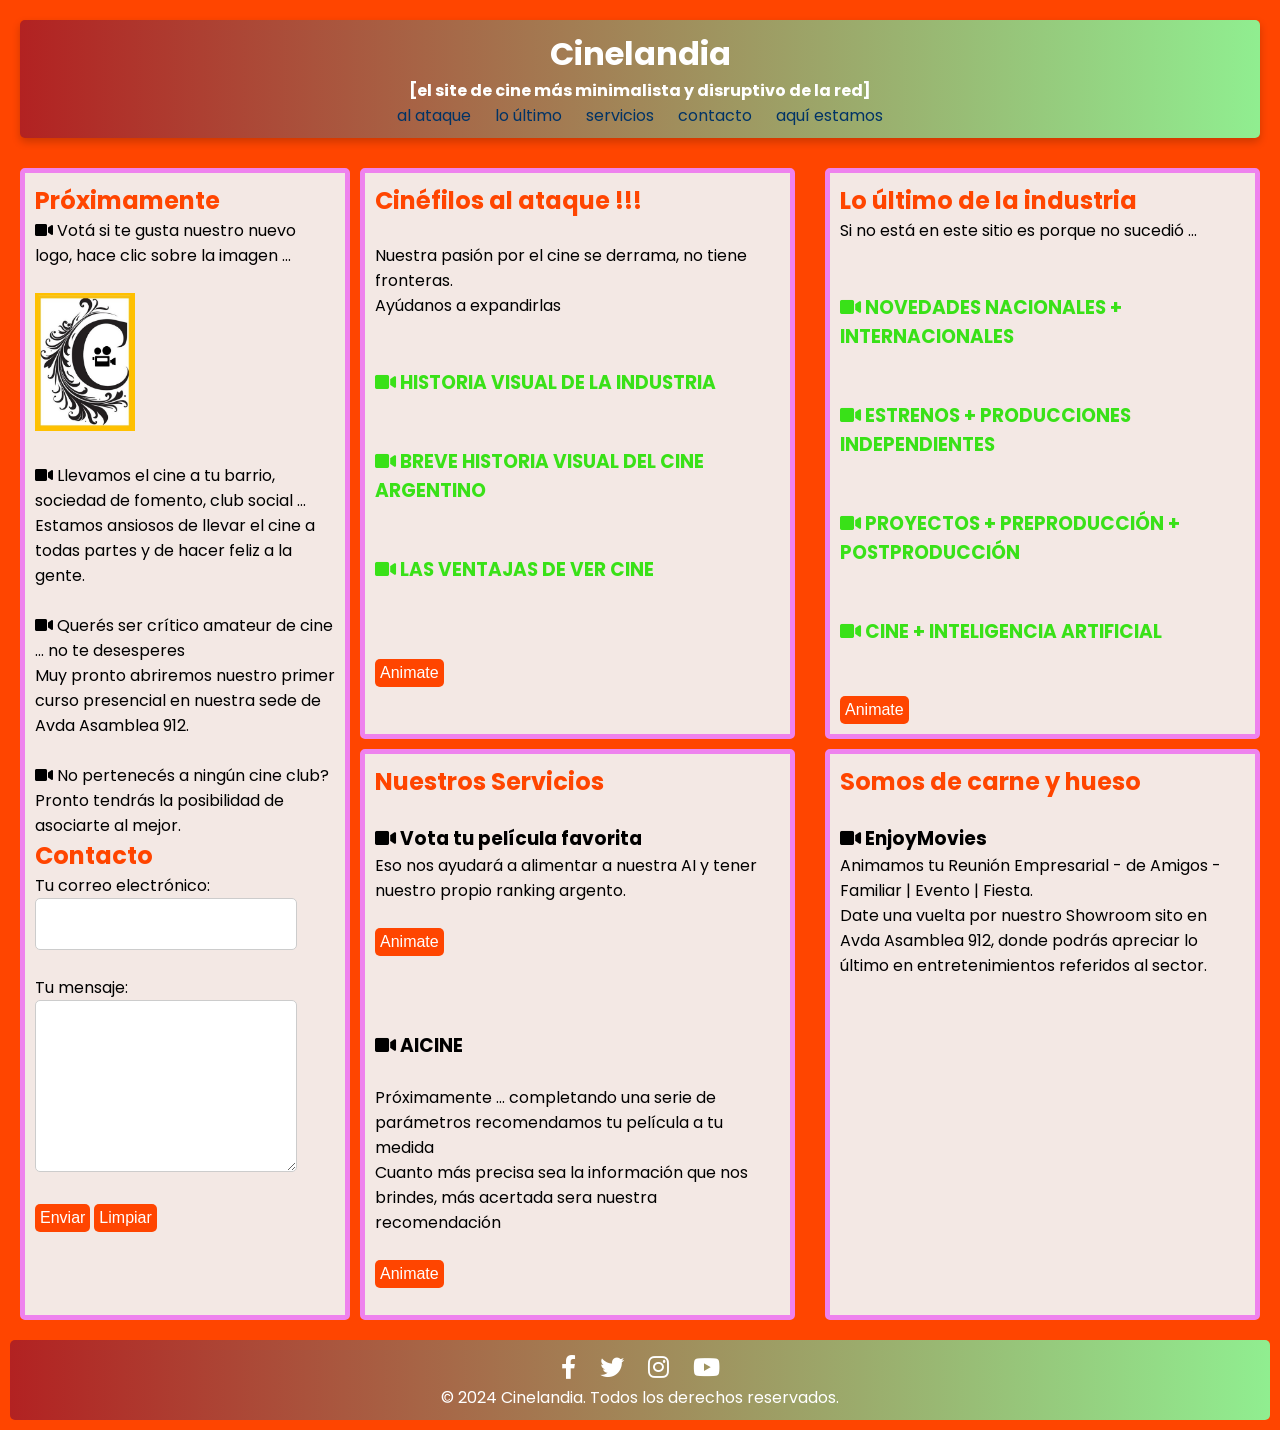
<file: index.html>
<!DOCTYPE html>
<html lang="es">
<head>
    <meta charset="UTF-8">
    <meta name="viewport" content="width=device-width, initial-scale=1.0">

    <link rel="stylesheet" href="index.css">

    <link href="https://fonts.googleapis.com/css2?family=Roboto:wght@400;700&family=Poppins:wght@400;700&display=swap" rel="stylesheet">

    <link rel="stylesheet" href="https://cdnjs.cloudflare.com/ajax/libs/font-awesome/6.0.0-beta3/css/all.min.css">

    <!-- Favicon -->
    <link rel="icon" type = "image/x-icon" href="logo-cine.jpg">

    <title>Talento Tech Luis Fernando Aranguren</title>
</head>
<body>

    <header>
        <h1>Cinelandia</h1>
        <h4>[el site de cine más minimalista y disruptivo de la red]</h4>
        <nav>
            <a href="#ataque">al ataque</a>
            <a href="#ultimo">lo último</a>
            <a href="#servicios">servicios</a>
            <a href="#contactForm">contacto</a>
            <a href="#estamos">aquí estamos</a>
        </nav>
    </header>

    <main>
        <aside>
            <h2 style = "color:orangered">Próximamente</h2>
                
                <article>
                    <p><i class="fas fa-video"></i> Votá si te gusta nuestro nuevo logo, hace clic sobre la imagen ... </p>
                    <a href="#">
                    <br>
                    <img src="logo-cine.jpg"  style="width: 100px; height: auto;" alt="">
                    <!-- <button class="btn-animate" type="submit">SI</button> -->
                    </a>
                </article>
                <br>
                <article>
                <p><i class="fas fa-video"></i> Llevamos el cine a tu barrio, sociedad de fomento, club social ...</p>
                
                <p>Estamos ansiosos de llevar el cine a todas partes y de hacer feliz a la gente.</p>
                </article>
                <br>
                <article>
                <p><i class="fas fa-video"></i> Querés ser crítico amateur de cine ... no te desesperes</p>
                <p>Muy pronto abriremos nuestro primer curso presencial en nuestra sede de Avda Asamblea 912.</p>
                
                </article>
                <br>
                <article>
                <p><i class="fas fa-video"></i> No pertenecés a ningún cine club?</p>
                <p>Pronto tendrás la posibilidad de asociarte al mejor.</p>
                </article>
                
                <h2 style = "color:orangered">Contacto</h2>
                
                <form id="contactForm" action="https://formspree.io/f/xzzbpwrz" method="POST">
                    <label>
                        Tu correo electrónico:
                        <input type="email" name="email" required>
                    </label>
                    <br><br>
                    <label>
                        Tu mensaje:
                        <textarea name="message" required></textarea>
                    </label>
                    <br><br>
                    <button class="btn-animate" type="submit">Enviar</button>
                    <button class="btn-animate" type="button" onclick="limpiarContacto()">Limpiar</button> <!-- Nuevo botón para limpiar -->
                </form>
        </aside>
        <div class="container">
            <section class="c1 box" id="ataque">
                <h2 style="color: orangered">Cinéfilos al ataque !!!</h2>
                <br>
                <p>Nuestra pasión por el cine se derrama, no tiene fronteras.</p>
                <p>Ayúdanos a expandirlas</p>
                <br><br>
                <h3 style="color:rgb(57, 225, 24);"><i class="fas fa-video"></i> HISTORIA VISUAL DE LA INDUSTRIA</h3>
                <br><br>
                <h3 style="color:rgb(57, 225, 24);"><i class="fas fa-video"></i> BREVE HISTORIA VISUAL DEL CINE ARGENTINO</h3>
                <br><br>
                <h3 style="color:rgb(57, 225, 24);"><i class="fas fa-video"></i> LAS VENTAJAS DE VER CINE</h3>
                <br><br><br>
                <button class="btn-animate" onclick="window.location.href='cinefilosAlAtaquex.html'">Animate</button>
            </section>

            <section class="c2 box" id="ultimo">
                <h2 style="color: orangered">Lo último de la industria</h2>
                <p>Si no está en este sitio es porque no sucedió ...</p>
                <br><br>
                <h3 style="color:rgb(57, 225, 24);"><i class="fas fa-video"></i> NOVEDADES NACIONALES + INTERNACIONALES</h3>
                <br><br>
                <h3 style="color:rgb(57, 225, 24);"><i class="fas fa-video"></i> ESTRENOS + PRODUCCIONES INDEPENDIENTES</h3>
                <br><br>
                <h3 style="color:rgb(57, 225, 24);"><i class="fas fa-video"></i> PROYECTOS + PREPRODUCCIÓN + POSTPRODUCCIÓN</h3>
                <br><br>
                <h3 style="color:rgb(57, 225, 24);"><i class="fas fa-video"></i> CINE + INTELIGENCIA ARTIFICIAL </h3>
                <br><br>
                <button class="btn-animate" onclick="window.location.href='https://www.sensacine.com/peliculas/noticias/'">Animate</button>
            </section>
            <section class="c3 box" id="servicios">
                <h2 style="color: orangered">Nuestros Servicios</h2>
                <br>
                <h3><i class="fas fa-video"></i> Vota tu película favorita</h3>
                <p>Eso nos ayudará a alimentar a nuestra AI y tener nuestro propio ranking argento.</p>
                <br>
                <button class="btn-animate" onclick="window.location.href='rankingx.html'">Animate</button>
                <br><br><br><br>
                <h3><i class="fas fa-video"></i> AICINE</h3>
                <br>
                <p>Próximamente ... completando una serie de parámetros recomendamos tu película a tu medida</p>
                <p>Cuanto más precisa sea la información que nos brindes, más acertada sera nuestra recomendación</p>
                <br>
                <button class="btn-animate" onclick="window.location.href='recomendacion.html'">Animate</button>
            </section>

            <section class="c4 box" id="estamos">
                <h2 style="color: orangered">Somos de carne y hueso</h2>
                        <br>
                        <h3><i class="fas fa-video"></i> EnjoyMovies</h3>
                                <p>Animamos tu Reunión Empresarial - de Amigos - Familiar | Evento | Fiesta.</p>
                                <p>Date una vuelta por nuestro Showroom sito en Avda Asamblea 912, donde podrás apreciar lo último en entretenimientos referidos al sector.</p>
                                <br>
                        <div class="map-container">
                            <iframe class="google-maps" src="https://www.google.com/maps/embed?pb=!1m18!1m12!1m3!1d3282.77505608962!2d-58.43996642459387!3d-34.635124372943125!2m3!1f0!2f0!3f0!3m2!1i1024!2i768!4f13.1!3m3!1m2!1s0x95bcd4d1d6c7a5f5%3A0x3e88b35ec1cdcbf7!2sAv.%20de%20Los%20Teléfonos%203512%2C%20C1408DFF%20CABA%2C%20Argentina!5e0!3m2!1ses!2sus!4v1696470170548!5m2!1ses!2sus" allowfullscreen="" loading="lazy"></iframe>
                            
                        </div>
            </section>
        </div>
    </main>

    <footer>
        <div class="footer-content">
            
            <div class="social-icons">
                <a href="https://www.facebook.com" target="_blank"><i class="fab fa-facebook-f"></i></a>
                <a href="https://www.twitter.com" target="_blank"><i class="fab fa-twitter"></i></a>
                <a href="https://www.instagram.com" target="_blank"><i class="fab fa-instagram"></i></a>
                <a href="https://www.youtube.com" target="_blank"><i class="fab fa-youtube"></i></a>
            </div>
            <p>© 2024 Cinelandia. Todos los derechos reservados.</p>
        </div>
    </footer>
    <script>
        function limpiarContacto() {
            document.getElementById('contactForm').reset();
        }
    </script>
</body>
</html>
</file>
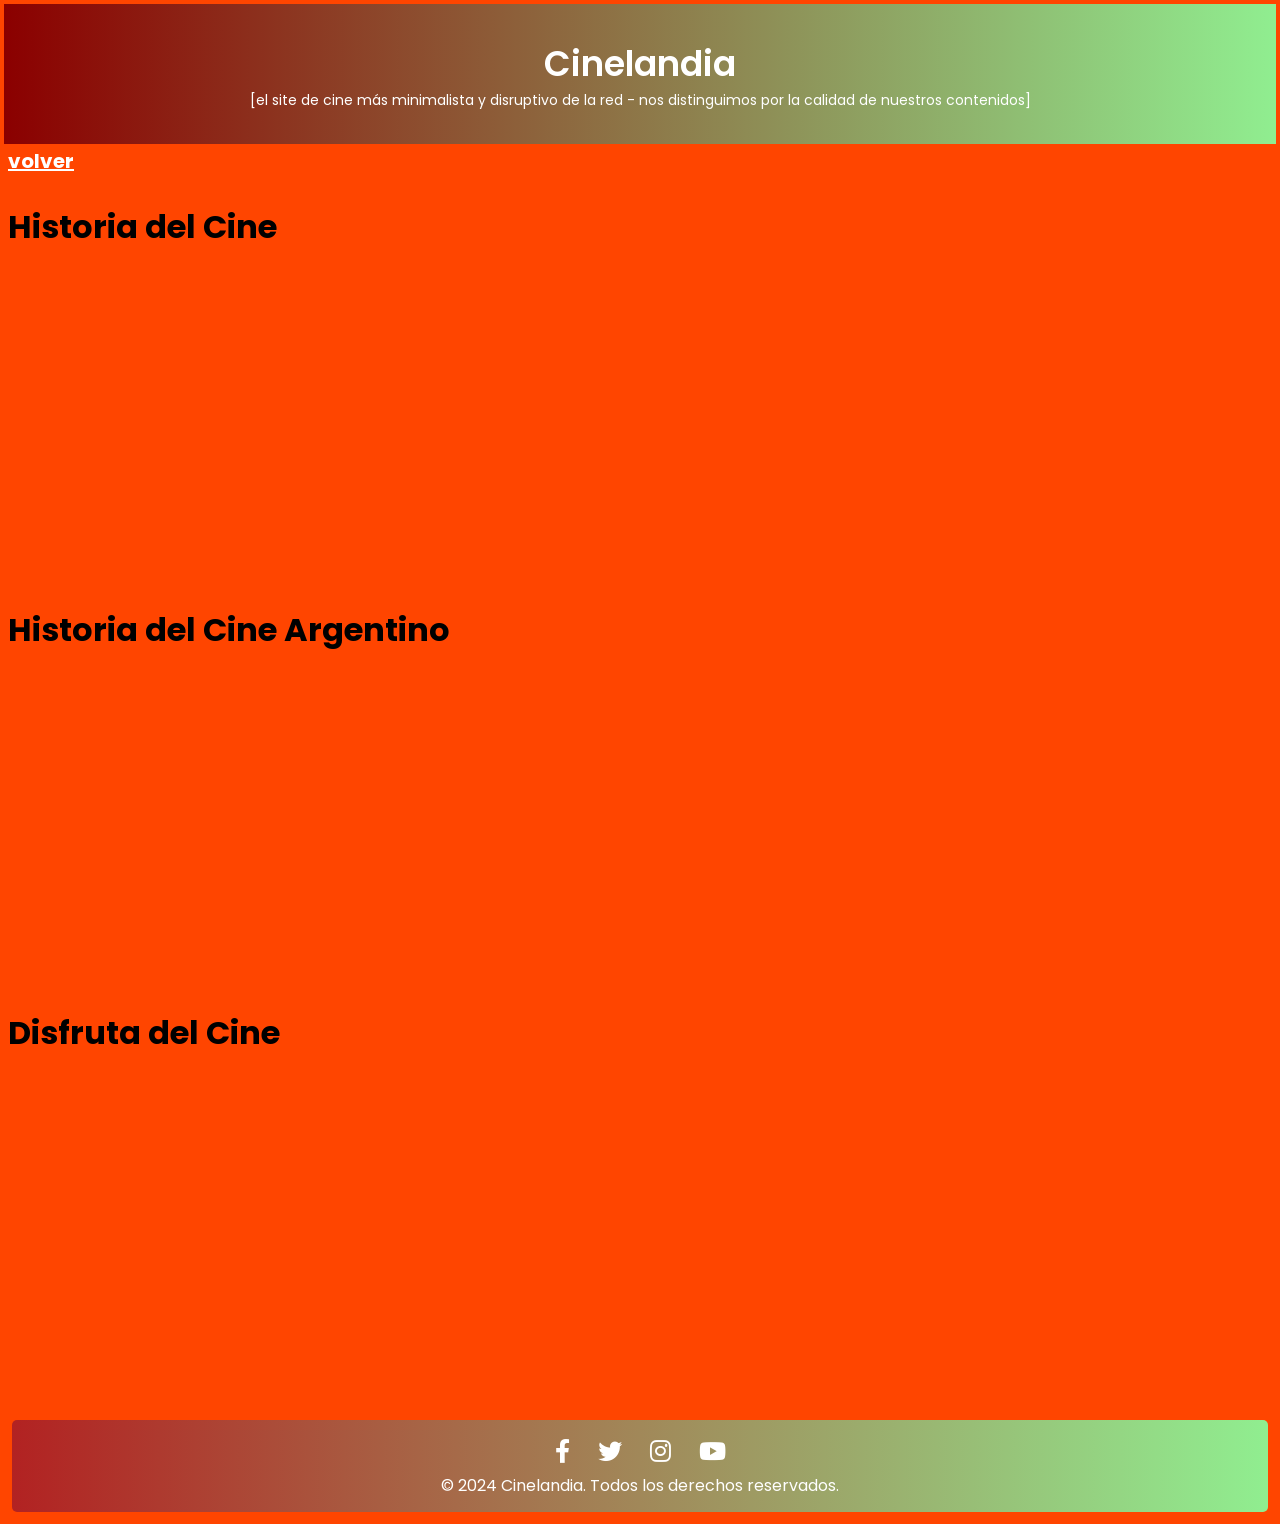
<file: cinefilosAlAtaque.html>
<!DOCTYPE html>
<html lang="en">
<head>
    <meta charset="UTF-8">
    <meta name="viewport" content="width=device-width, initial-scale=1.0">

    <link href="https://fonts.googleapis.com/css2?family=Roboto:wght@400;700&family=Poppins:wght@400;700&display=swap" rel="stylesheet">

    <link rel="stylesheet" href="https://cdnjs.cloudflare.com/ajax/libs/font-awesome/6.0.0-beta3/css/all.min.css">

    <style>
        *{
            margin: 2px;
            
        }

        body {
            font-family: 'Poppins', sans-serif;
            background-color: orangered;
            margin: 0;
            padding: 0;
        }
        header {
            background: linear-gradient(to right, #8B0000, #90EE90); /* degradado  */
            height: 140px;
            display: flex;
            flex-direction: column;
            justify-content: center;
            align-items: center;
            color: white;
            text-align: center;
        }
        header h1 {
            font-size: 35px;
            font-weight: 600;
            margin: 0;
        }

        header h4 {
            font-size: 14px;
            font-weight: 400;
            margin: 0;
        }


        footer {
            grid-area: footer;
            background: linear-gradient(to right, #b22222, #90ee90);
            color: white;
            padding: 10px;
            text-align: center;
            border-radius: 5px;
            margin: 10px;
        }

        .footer-content {
            display: flex;
            flex-direction: column;
            align-items: center;
        }

        .social-icons a {
            color: white;
            margin: 0 10px;
            font-size: 1.5em;
            transition: color 0.3s;
        }

        .social-icons a:hover {
            color: darkorange;
        }

    </style>
    <title>Cine ... cine ... cine ...</title>
</head>
<body>
    <header>
        <h1>Cinelandia</h1>
        <h4>[el site de cine más minimalista y disruptivo de la red - nos distinguimos por la calidad de nuestros contenidos]</h4>
    </header>
    <main>
        <a href="index.html" style = "font-size : 20px; color: white"><b>volver</b></a>
        <br><br>
        <div>
            <h1>Historia del Cine</h1>
            <br>
            <iframe width="560" height="315" src="https://www.youtube.com/embed/LNorpMtgaVY?si=C9aWGoCMZjyOA9D2" title="YouTube video player" frameborder="0" allow="accelerometer; autoplay; clipboard-write; encrypted-media; gyroscope; picture-in-picture; web-share" referrerpolicy="strict-origin-when-cross-origin" allowfullscreen></iframe>
        </div>
        <div>
            <h1>Historia del Cine Argentino</h1>
            <br>
            <iframe width="560" height="315" src="https://www.youtube.com/embed/vJSmIjXTHsY?si=M3OdBceX6GPT9UM0" title="YouTube video player" frameborder="0" allow="accelerometer; autoplay; clipboard-write; encrypted-media; gyroscope; picture-in-picture; web-share" referrerpolicy="strict-origin-when-cross-origin" allowfullscreen></iframe>
        </div>
        <div>
            <h1>Disfruta del Cine</h1>
            <br>
            <iframe width="560" height="315" src="https://www.youtube.com/embed/Ls6eEN9uXS0?si=CraR6H0NMBf-E7Vd" title="YouTube video player" frameborder="0" allow="accelerometer; autoplay; clipboard-write; encrypted-media; gyroscope; picture-in-picture; web-share" referrerpolicy="strict-origin-when-cross-origin" allowfullscreen></iframe>
        </div>
    </main>
    <footer>
        <div class="footer-content">
            
            <div class="social-icons">
                <a href="https://www.facebook.com" target="_blank"><i class="fab fa-facebook-f"></i></a>
                <a href="https://www.twitter.com" target="_blank"><i class="fab fa-twitter"></i></a>
                <a href="https://www.instagram.com" target="_blank"><i class="fab fa-instagram"></i></a>
                <a href="https://www.youtube.com" target="_blank"><i class="fab fa-youtube"></i></a>
            </div>
            <p>© 2024 Cinelandia. Todos los derechos reservados.</p>
        </div>
    </footer>
</body>
</html>
</file>
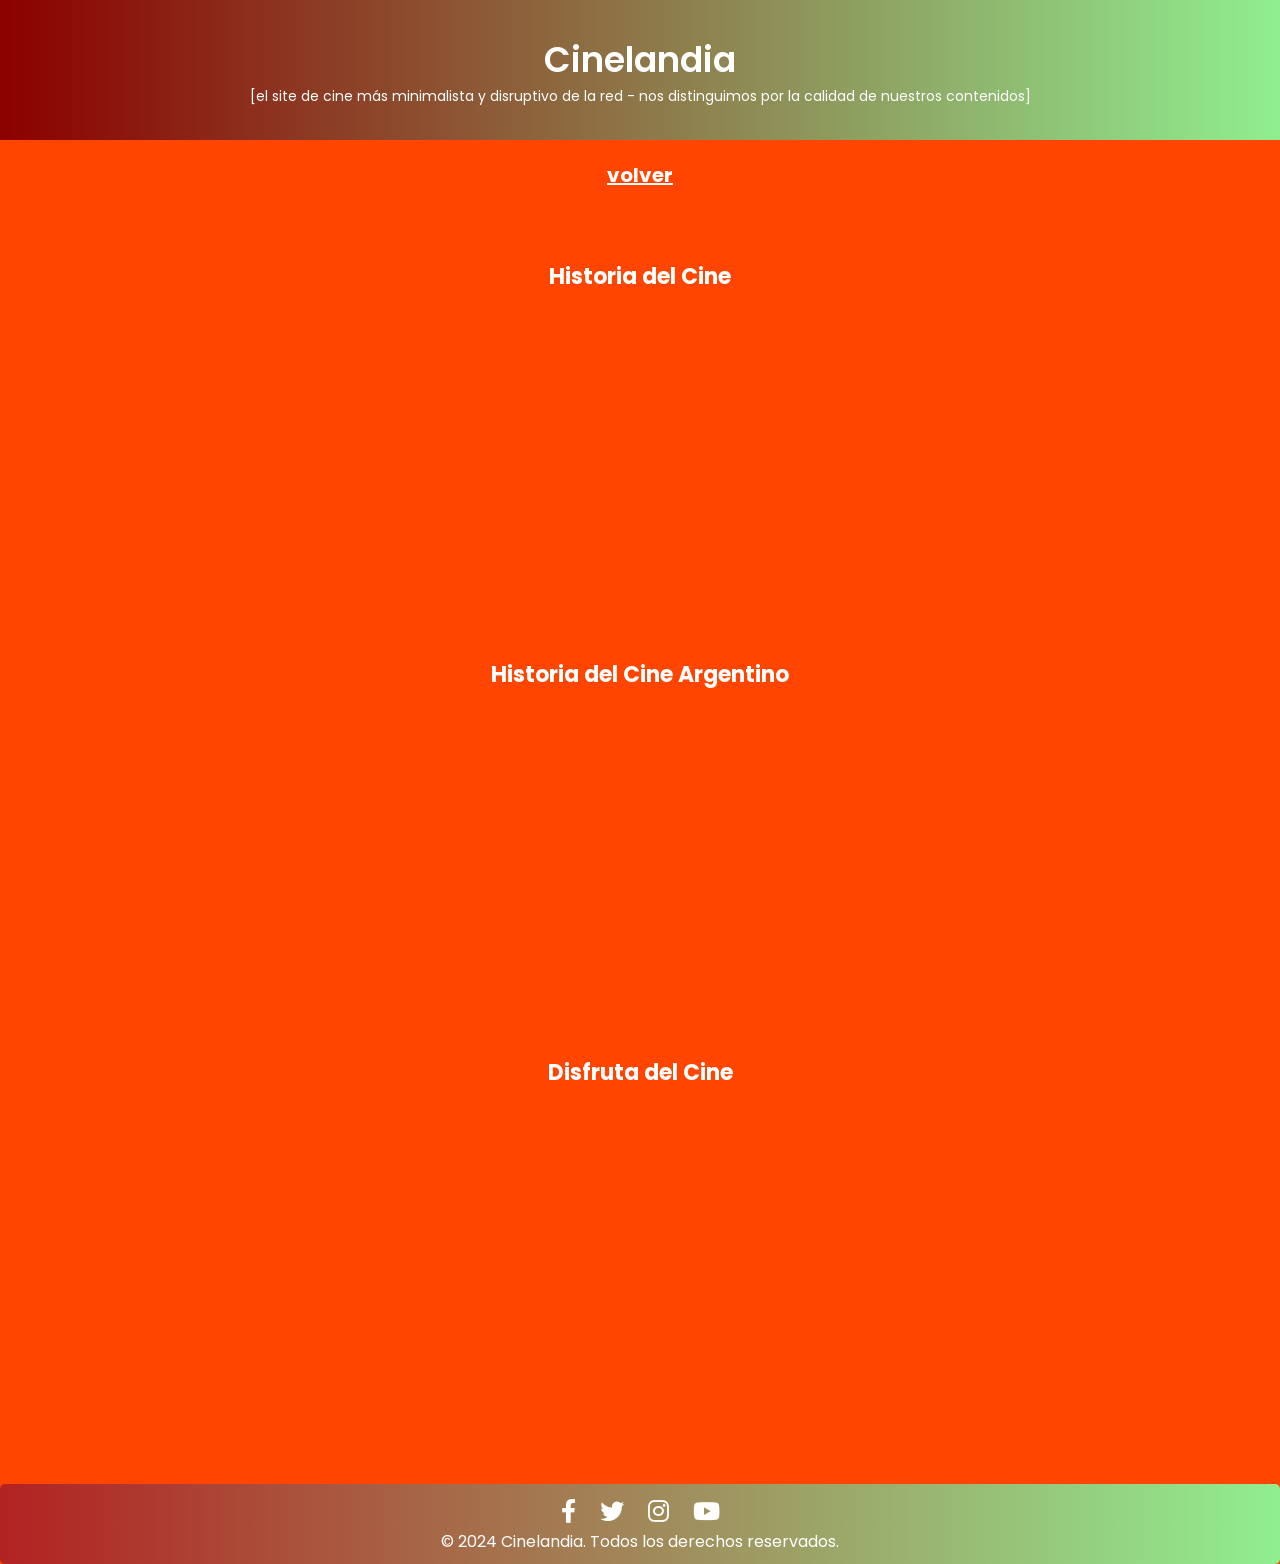
<file: cinefilosAlAtaquex.html>
<!DOCTYPE html>
<html lang="en">
<head>
    <meta charset="UTF-8">
    <meta name="viewport" content="width=device-width, initial-scale=1.0">

    <link href="https://fonts.googleapis.com/css2?family=Roboto:wght@400;700&family=Poppins:wght@400;700&display=swap" rel="stylesheet">
    <link rel="stylesheet" href="https://cdnjs.cloudflare.com/ajax/libs/font-awesome/6.0.0-beta3/css/all.min.css">

    <style>
        * {
            margin: 0;
            padding: 0;
            box-sizing: border-box;
        }

        body {
            font-family: 'Poppins', sans-serif;
            background-color: orangered;
            margin: 0;
            padding: 0;
            display: flex;
            flex-direction: column;
            align-items: center;
        }

        header {
            background: linear-gradient(to right, #8B0000, #90EE90); /* degradado */
            height: 140px;
            display: flex;
            flex-direction: column;
            justify-content: center;
            align-items: center;
            color: white;
            text-align: center;
            width: 100%;
        }

        header h1 {
            font-size: 35px;
            font-weight: 600;
            margin: 0;
        }

        header h4 {
            font-size: 14px;
            font-weight: 400;
            margin: 0;
        }

        main {
            display: flex;
            flex-direction: column;
            align-items: center;
            justify-content: center;
            width: 100%;
            padding: 20px;
        }

        .video-container {
            display: flex;
            flex-direction: column;
            align-items: center;
            justify-content: center;
            margin: 20px 0;
            width: 100%;
            max-width: 600px; /* Ancho máximo del contenedor */
        }

        .video-container iframe {
            width: 560px; /* Ancho original del iframe */
            height: 315px; /* Alto original del iframe */
            border: none;
        }

        .video-container h1 {
            font-size: 22px;
            color: white;
            margin-bottom: 10px;
            text-align: center;
        }

        footer {
            background: linear-gradient(to right, #b22222, #90ee90);
            color: white;
            padding: 10px;
            text-align: center;
            border-radius: 5px;
            margin-top: 30px;
            width: 100%;
        }

        .footer-content {
            display: flex;
            flex-direction: column;
            align-items: center;
        }

        .social-icons a {
            color: white;
            margin: 0 10px;
            font-size: 1.5em;
            transition: color 0.3s;
        }

        .social-icons a:hover {
            color: darkorange;
        }

        /* pantallas pequeñas */
        @media (max-width: 768px) {
            header h1 {
                font-size: 28px;
            }

            header h4 {
                font-size: 12px;
            }

            .footer-content {
                flex-direction: column;
            }

            .social-icons a {
                font-size: 1.2em;
            }

            .video-container iframe {
                width: 100%; /* El iframe ocupará el 100% del contenedor */
                height: auto; /* Mantiene la proporción */
            }

            .video-container h1 {
                font-size: 20px;
            }
        }

        /* pantallas más grandes */
        @media (max-width: 1024px) {
            header h1 {
                font-size: 32px;
            }

            header h4 {
                font-size: 14px;
            }

            .social-icons a {
                font-size: 1.4em;
            }
        }
    </style>

    <title>Cine ... cine ... cine ...</title>
</head>
<body>

    <header>
        <h1>Cinelandia</h1>
        <h4>[el site de cine más minimalista y disruptivo de la red - nos distinguimos por la calidad de nuestros contenidos]</h4>
    </header>

    <main>
        <a href="index.html" style="font-size: 20px; color: white"><b>volver</b></a>
        <br><br>

        <div class="video-container">
            <h1>Historia del Cine</h1>
            <iframe src="https://www.youtube.com/embed/LNorpMtgaVY?si=C9aWGoCMZjyOA9D2" title="Historia del Cine" frameborder="0" allow="accelerometer; autoplay; clipboard-write; encrypted-media; gyroscope; picture-in-picture; web-share" referrerpolicy="strict-origin-when-cross-origin" allowfullscreen></iframe>
        </div>

        <div class="video-container">
            <h1>Historia del Cine Argentino</h1>
            <iframe src="https://www.youtube.com/embed/vJSmIjXTHsY?si=M3OdBceX6GPT9UM0" title="Historia del Cine Argentino" frameborder="0" allow="accelerometer; autoplay; clipboard-write; encrypted-media; gyroscope; picture-in-picture; web-share" referrerpolicy="strict-origin-when-cross-origin" allowfullscreen></iframe>
        </div>

        <div class="video-container">
            <h1>Disfruta del Cine</h1>
            <iframe src="https://www.youtube.com/embed/Ls6eEN9uXS0?si=CraR6H0NMBf-E7Vd" title="Disfruta del Cine" frameborder="0" allow="accelerometer; autoplay; clipboard-write; encrypted-media; gyroscope; picture-in-picture; web-share" referrerpolicy="strict-origin-when-cross-origin" allowfullscreen></iframe>
        </div>
    </main>

    <footer>
        <div class="footer-content">
            <div class="social-icons">
                <a href="https://www.facebook.com" target="_blank"><i class="fab fa-facebook-f"></i></a>
                <a href="https://www.twitter.com" target="_blank"><i class="fab fa-twitter"></i></a>
                <a href="https://www.instagram.com" target="_blank"><i class="fab fa-instagram"></i></a>
                <a href="https://www.youtube.com" target="_blank"><i class="fab fa-youtube"></i></a>
            </div>
            <p>© 2024 Cinelandia. Todos los derechos reservados.</p>
        </div>
    </footer>

</body>
</html>
</file>
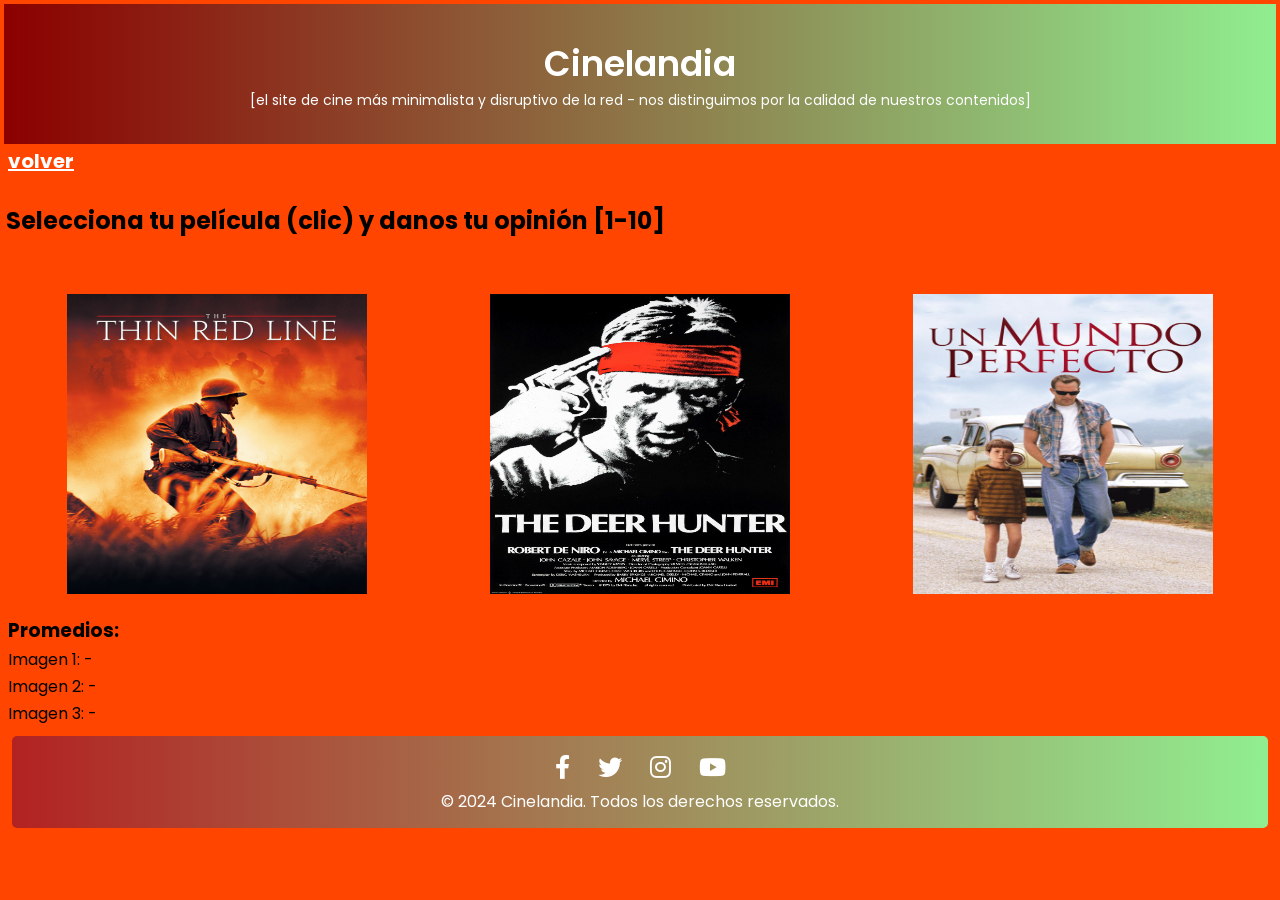
<file: ranking.html>
<!DOCTYPE html>
<html lang="es">
<head>
    <meta charset="UTF-8">
    <meta name="viewport" content="width=device-width, initial-scale=1.0">

    <link href="https://fonts.googleapis.com/css2?family=Roboto:wght@400;700&family=Poppins:wght@400;700&display=swap" rel="stylesheet">

    <link rel="stylesheet" href="https://cdnjs.cloudflare.com/ajax/libs/font-awesome/6.0.0-beta3/css/all.min.css">
    
    <title>Ranking</title>
    <style>
        *{
            margin: 2px;
            
        }

        body {
            font-family: 'Poppins', sans-serif;
            background-color: orangered;
            margin: 0;
            padding: 0;
        }
        header {
            background: linear-gradient(to right, #8B0000, #90EE90); /* degradado  */
            height: 140px;
            display: flex;
            flex-direction: column;
            justify-content: center;
            align-items: center;
            color: white;
            text-align: center;
        }
        header h1 {
            font-size: 35px;
            font-weight: 600;
            margin: 0;
        }

        header h4 {
            font-size: 14px;
            font-weight: 400;
            margin: 0;
        }        
        .image-container {
            display: flex;
            justify-content: space-around;
        }
        img {
            width: 300px;
            height: 300px;
            cursor: pointer;
        }
        footer {
            grid-area: footer;
            background: linear-gradient(to right, #b22222, #90ee90);
            color: white;
            padding: 10px;
            text-align: center;
            border-radius: 5px;
            margin: 10px;
        }

        .footer-content {
            display: flex;
            flex-direction: column;
            align-items: center;
        }

        .social-icons a {
            color: white;
            margin: 0 10px;
            font-size: 1.5em;
            transition: color 0.3s;
        }

        .social-icons a:hover {
            color: darkorange;
        }
    </style>
</head>
<body>
    <header>
        <h1>Cinelandia</h1>
        <h4>[el site de cine más minimalista y disruptivo de la red - nos distinguimos por la calidad de nuestros contenidos]</h4>
    </header>
    <main>
  
    <a href="index.html" style = "font-size : 20px; color: white"><b>volver</b></a>
    <br><br>
    <h2>Selecciona tu película (clic) y danos tu opinión [1-10]</h2>
    <br><br>
    <div class="image-container">
        <img src="imagen1.jpg" alt="Imagen 1" onclick="seleccionarImagen('imagen1')">
        <img src="imagen2.jpg" alt="Imagen 2" onclick="seleccionarImagen('imagen2')">
        <img src="imagen3.jpg" alt="Imagen 3" onclick="seleccionarImagen('imagen3')">
    </div>

    <div id="puntuacion-section" style="margin-top: 20px; display: none;">
        <label for="puntuacion">Ingresa una puntuación (1 a 10): </label>
        <input type="number" id="puntuacion" min="1" max="10">
        <button onclick="guardarPuntuacion()">Guardar Puntuación</button>
    </div>

    <div id="resultado-section" style="margin-top: 20px;">
        <h3>Promedios:</h3>
        <p id="promedio1">La delgada línea roja: -</p>
        <p id="promedio2">El francotirador: -</p>
        <p id="promedio3">Un mundo perfecto: -</p>
    </div>
    </main>
    <footer>
        <div class="footer-content">
            
            <div class="social-icons">
                <a href="https://www.facebook.com" target="_blank"><i class="fab fa-facebook-f"></i></a>
                <a href="https://www.twitter.com" target="_blank"><i class="fab fa-twitter"></i></a>
                <a href="https://www.instagram.com" target="_blank"><i class="fab fa-instagram"></i></a>
                <a href="https://www.youtube.com" target="_blank"><i class="fab fa-youtube"></i></a>
            </div>
            <p>© 2024 Cinelandia. Todos los derechos reservados.</p>
        </div>
    </footer>
    <script>
        let imagenSeleccionada = ''; // variable para almacenar el nombre de la imagen seleccionada

        function seleccionarImagen(nombreImagen) {
            imagenSeleccionada = nombreImagen;
            document.getElementById('puntuacion-section').style.display = 'block';
            document.getElementById('puntuacion').value = ''; // Limpia el campo de puntuación
        }

        function guardarPuntuacion() {
            let puntuacion = document.getElementById('puntuacion').value;
            if (puntuacion >= 1 && puntuacion <= 10) {
                // obtener calificaciones previas de localStorage
                let calificaciones = JSON.parse(localStorage.getItem('calificaciones')) || {};

                // si la imagen ya tiene calificaciones, añadimos la nueva puntuación
                if (calificaciones[imagenSeleccionada]) {
                    calificaciones[imagenSeleccionada].push(Number(puntuacion));
                } else {
                    // si es la primera vez que se califica esta imagen, creamos un array
                    calificaciones[imagenSeleccionada] = [Number(puntuacion)];
                }

                // guardar las calificaciones actualizadas en localStorage
                localStorage.setItem('calificaciones', JSON.stringify(calificaciones));

                // calcular y mostrar el promedio actualizado
                mostrarPromedios();

                // ocultar la sección de puntuación nuevamente
                document.getElementById('puntuacion-section').style.display = 'none';
            } else {
                alert('Por favor, ingresa una puntuación válida entre 1 y 10.');
            }
        }

        function mostrarPromedios() {
            let calificaciones = JSON.parse(localStorage.getItem('calificaciones')) || {};
            let promedio1 = calcularPromedio(calificaciones['imagen1']);
            let promedio2 = calcularPromedio(calificaciones['imagen2']);
            let promedio3 = calcularPromedio(calificaciones['imagen3']);

            // Mostrar los promedios en la página
            document.getElementById('promedio1').innerText = 'Imagen 1: ' + (promedio1 !== null ? promedio1.toFixed(2) : '-');
            document.getElementById('promedio2').innerText = 'Imagen 2: ' + (promedio2 !== null ? promedio2.toFixed(2) : '-');
            document.getElementById('promedio3').innerText = 'Imagen 3: ' + (promedio3 !== null ? promedio3.toFixed(2) : '-');
        }

        function calcularPromedio(puntuaciones) {
            if (!puntuaciones || puntuaciones.length === 0) {
                return null;
            }
            let suma = puntuaciones.reduce((a, b) => a + b, 0);
            return suma / puntuaciones.length;
        }

        // mostrar los promedios al cargar la página
        window.onload = mostrarPromedios;
    </script>

</body>
</html>
</file>
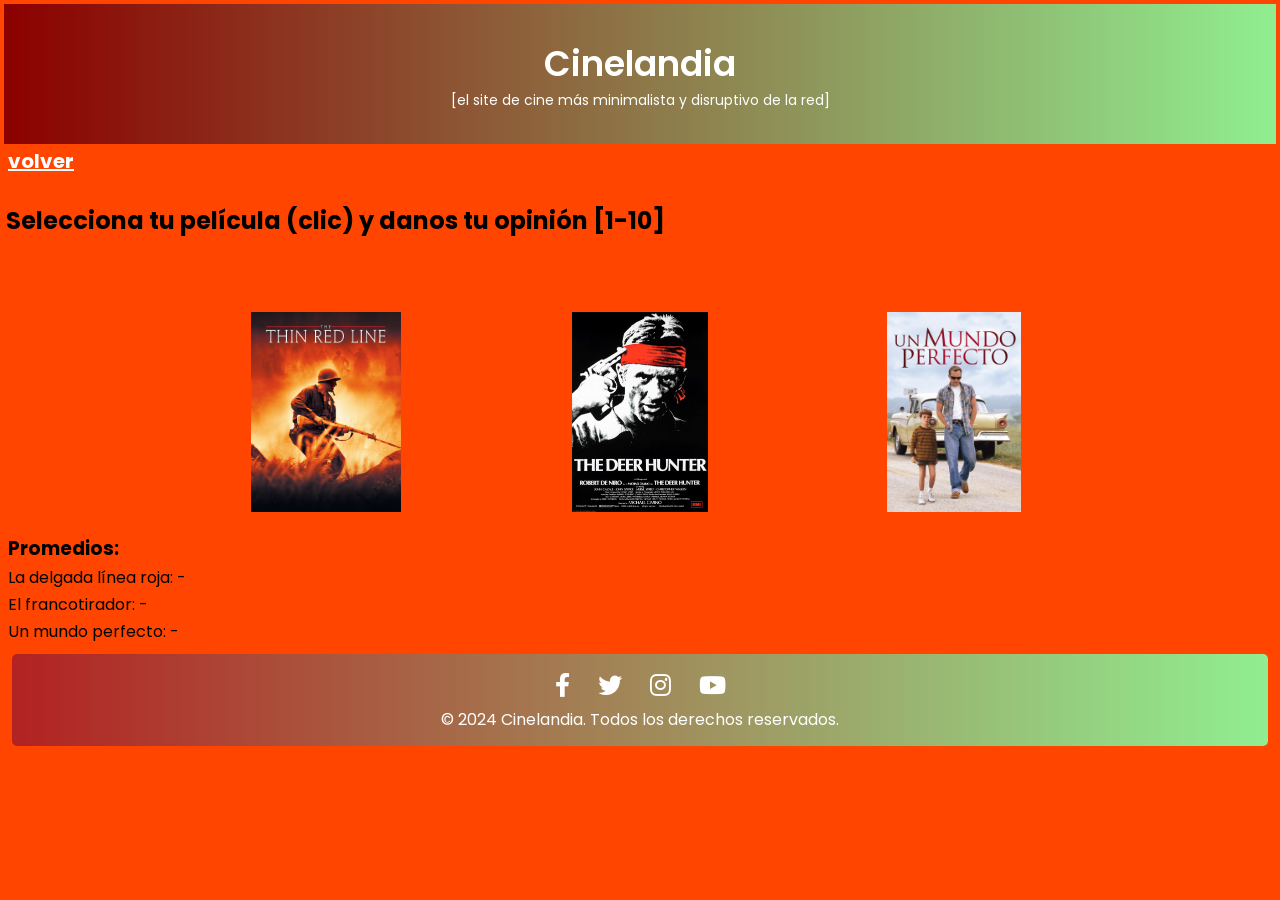
<file: rankingx.html>
<!DOCTYPE html>
<html lang="es">
<head>
    <meta charset="UTF-8">
    <meta name="viewport" content="width=device-width, initial-scale=1.0">
    
    <link href="https://fonts.googleapis.com/css2?family=Roboto:wght@400;700&family=Poppins:wght@400;700&display=swap" rel="stylesheet">
    <link rel="stylesheet" href="https://cdnjs.cloudflare.com/ajax/libs/font-awesome/6.0.0-beta3/css/all.min.css">

    <!-- Favicon -->
    <link rel="icon" type = "image/x-icon" href="logo-cine.svg">
    
    <title>Ranking</title>
    <style>
        * {
            margin: 2px;
            padding: 0;
            box-sizing: border-box;
        }

        body {
            font-family: 'Poppins', sans-serif;
            background-color: orangered;
            margin: 0;
            padding: 0;
        }

        header {
            background: linear-gradient(to right, #8B0000, #90EE90);
            height: 140px;
            display: flex;
            flex-direction: column;
            justify-content: center;
            align-items: center;
            color: white;
            text-align: center;
        }

        header h1 {
            font-size: 35px;
            font-weight: 600;
            margin: 0;
        }

        header h4 {
            font-size: 14px;
            font-weight: 400;
            margin: 0;
        }

        .image-container {
            display: flex;
            justify-content: center;
            flex-wrap: wrap;
            gap: 10px;
            margin-top: 20px;
            align-items: center;
        }

        img {
            width: 300px;
            height: 200px;
            object-fit: contain; /* Mostrar la imagen completa */
            cursor: pointer;
            border-radius: 8px;
            transition: transform 0.3s ease;
        }

        img:hover {
            transform: scale(1.05);
        }

        footer {
            grid-area: footer;
            background: linear-gradient(to right, #b22222, #90ee90);
            color: white;
            padding: 10px;
            text-align: center;
            border-radius: 5px;
            margin: 10px;
        }

        .footer-content {
            display: flex;
            flex-direction: column;
            align-items: center;
        }

        .social-icons a {
            color: white;
            margin: 0 10px;
            font-size: 1.5em;
            transition: color 0.3s;
        }

        .social-icons a:hover {
            color: darkorange;
        }

        @media (max-width: 768px) {
            img {
                width: 250px;
                height: 160px;
            }
        }

        @media (max-width: 480px) {
            img {
                width: 220px;
                height: 140px;
            }
        }
    </style>
</head>
<body>
    <header>
        <h1>Cinelandia</h1>
        <h4>[el site de cine más minimalista y disruptivo de la red]</h4>
    </header>
    <main>
        <a href="index.html" style="font-size: 20px; color: white;"><b>volver</b></a>
        <br><br>
        <h2>Selecciona tu película (clic) y danos tu opinión [1-10]</h2>
        <br><br>
        <div class="image-container">
            <img src="imagen1.jpg" alt="La delgada línea roja" onclick="seleccionarImagen('imagen1', 'La delgada línea roja')">
            <img src="imagen2.jpg" alt="El francotirador" onclick="seleccionarImagen('imagen2', 'El francotirador')">
            <img src="imagen3.jpg" alt="Un mundo perfecto" onclick="seleccionarImagen('imagen3', 'Un mundo perfecto')">
        </div>

        <div id="puntuacion-section" style="margin-top: 20px; display: none;">
            <label for="puntuacion">Ingresa una puntuación (1 a 10): </label>
            <input type="number" id="puntuacion" min="1" max="10">
            <button onclick="guardarPuntuacion()">Guardar Puntuación</button>
        </div>

        <div id="resultado-section" style="margin-top: 20px;">
            <h3>Promedios:</h3>
            <p id="promedio1">La delgada línea roja: -</p>
            <p id="promedio2">El francotirador: -</p>
            <p id="promedio3">Un mundo perfecto: -</p>
        </div>
    </main>
    <footer>
        <div class="footer-content">
            <div class="social-icons">
                <a href="https://www.facebook.com" target="_blank"><i class="fab fa-facebook-f"></i></a>
                <a href="https://www.twitter.com" target="_blank"><i class="fab fa-twitter"></i></a>
                <a href="https://www.instagram.com" target="_blank"><i class="fab fa-instagram"></i></a>
                <a href="https://www.youtube.com" target="_blank"><i class="fab fa-youtube"></i></a>
            </div>
            <p>© 2024 Cinelandia. Todos los derechos reservados.</p>
        </div>
    </footer>
    <script>
        let imagenSeleccionada = '';
        let nombrePelicula = '';

        function seleccionarImagen(nombreImagen, pelicula) {
            imagenSeleccionada = nombreImagen;
            nombrePelicula = pelicula;
            document.getElementById('puntuacion-section').style.display = 'block';
            document.getElementById('puntuacion').value = '';
        }

        function guardarPuntuacion() {
            let puntuacion = document.getElementById('puntuacion').value;
            if (puntuacion >= 1 && puntuacion <= 10) {
                let calificaciones = JSON.parse(localStorage.getItem('calificaciones')) || {};

                if (calificaciones[imagenSeleccionada]) {
                    calificaciones[imagenSeleccionada].push(Number(puntuacion));
                } else {
                    calificaciones[imagenSeleccionada] = [Number(puntuacion)];
                }

                localStorage.setItem('calificaciones', JSON.stringify(calificaciones));

                mostrarPromedios();
                document.getElementById('puntuacion-section').style.display = 'none';
            } else {
                alert('Por favor, ingresa una puntuación válida entre 1 y 10.');
            }
        }

        function mostrarPromedios() {
            let calificaciones = JSON.parse(localStorage.getItem('calificaciones')) || {};
            let promedio1 = calcularPromedio(calificaciones['imagen1']);
            let promedio2 = calcularPromedio(calificaciones['imagen2']);
            let promedio3 = calcularPromedio(calificaciones['imagen3']);

            document.getElementById('promedio1').innerText = 'La delgada línea roja: ' + (promedio1 !== null ? promedio1.toFixed(2) : '-');
            document.getElementById('promedio2').innerText = 'El francotirador: ' + (promedio2 !== null ? promedio2.toFixed(2) : '-');
            document.getElementById('promedio3').innerText = 'Un mundo perfecto: ' + (promedio3 !== null ? promedio3.toFixed(2) : '-');
        }

        function calcularPromedio(puntuaciones) {
            if (!puntuaciones || puntuaciones.length === 0) {
                return null;
            }
            let suma = puntuaciones.reduce((a, b) => a + b, 0);
            return suma / puntuaciones.length;
        }

        window.onload = mostrarPromedios;
    </script>
</body>
</html>
</file>
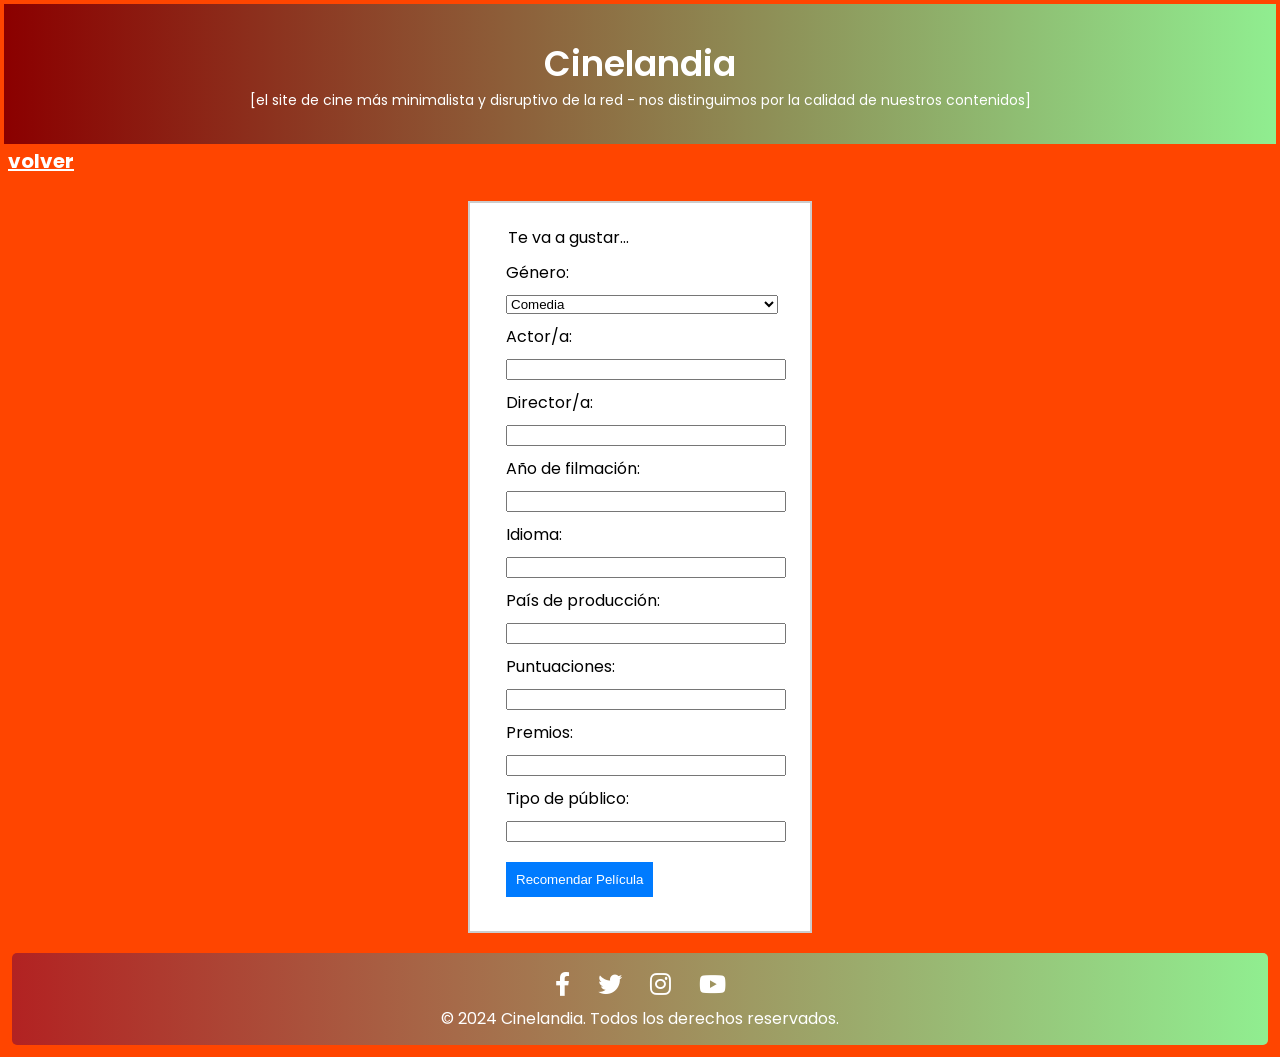
<file: recomendacion.html>
<!DOCTYPE html>
<html lang="es">
<head>
    <meta charset="UTF-8">
    <meta name="viewport" content="width=device-width, initial-scale=1.0">

    <link href="https://fonts.googleapis.com/css2?family=Roboto:wght@400;700&family=Poppins:wght@400;700&display=swap" rel="stylesheet">

    <link rel="stylesheet" href="https://cdnjs.cloudflare.com/ajax/libs/font-awesome/6.0.0-beta3/css/all.min.css">

    <title>Recomendamos tu Película</title>
    <style>
        *{
            margin: 2px;
            
        }

        body {
            font-family: 'Poppins', sans-serif;
            background-color: orangered;
            margin: 0;
            padding: 0;
        }
        header {
            background: linear-gradient(to right, #8B0000, #90EE90); /* degradado */
            height: 140px;
            display: flex;
            flex-direction: column;
            justify-content: center;
            align-items: center;
            color: white;
            text-align: center;
        }
        header h1 {
            font-size: 35px;
            font-weight: 600;
            margin: 0;
        }

        header h4 {
            font-size: 14px;
            font-weight: 400;
            margin: 0;
        }

        form {
            background-color: #fff;
            border: 2px solid #ccc;
            padding: 20px;
            width: 300px;
            margin: 0 auto;
        }

        fieldset {
            border: none;
        }

        label, select, input {
            display: block;
            margin-bottom: 10px;
            width: 100%;
        }

        button {
            margin-top: 10px;
            padding: 10px;
            background-color: #007BFF;
            color: white;
            border: none;
            cursor: pointer;
        }

        button:hover {
            background-color: #0056b3;
        }

        #resultado {
            margin-top: 20px;
            font-weight: bold;
            text-align: center;
        }

        footer {
            grid-area: footer;
            background: linear-gradient(to right, #b22222, #90ee90);
            color: white;
            padding: 10px;
            text-align: center;
            border-radius: 5px;
            margin: 10px;
        }

        .footer-content {
            display: flex;
            flex-direction: column;
            align-items: center;
        }

        .social-icons a {
            color: white;
            margin: 0 10px;
            font-size: 1.5em;
            transition: color 0.3s;
        }

        .social-icons a:hover {
            color: darkorange;
        }
    </style>
</head>
<body>
    <header>
        <h1>Cinelandia</h1>
        <h4>[el site de cine más minimalista y disruptivo de la red - nos distinguimos por la calidad de nuestros contenidos]</h4>
    </header>
    <main>
        <a href="index.html" style = "font-size : 20px; color: white"><b>volver</b></a>
        <br><br>
        <form id="formulario">
            <fieldset>
                <legend>Te va a gustar...</legend>

                <label for="categoria">Género:</label>
                <select id="categoria">
                    <option value="comedia">Comedia</option>
                    <option value="drama">Drama</option>
                    <option value="documental">Documental</option>
                </select>

                <label for="actor">Actor/a:</label>
                <input type="text" id="actor" name="actor">

                <label for="director">Director/a:</label>
                <input type="text" id="director" name="director">

                <label for="anio">Año de filmación:</label>
                <input type="number" id="anio" name="anio">

                <label for="idioma">Idioma:</label>
                <input type="text" id="idioma" name="idioma">

                <label for="pais">País de producción:</label>
                <input type="text" id="pais" name="pais">

                <label for="puntuaciones">Puntuaciones:</label>
                <input type="number" id="puntuaciones" name="puntuaciones">

                <label for="premios">Premios:</label>
                <input type="text" id="premios" name="premios">

                <label for="publico">Tipo de público:</label>
                <input type="text" id="publico" name="publico">

                <button type="button" id="recomendarBtn">Recomendar Película</button>
            </fieldset>
        </form>

        <p id="resultado"></p>
    </main>
    <footer>
        <div class="footer-content">
            
            <div class="social-icons">
                <a href="https://www.facebook.com" target="_blank"><i class="fab fa-facebook-f"></i></a>
                <a href="https://www.twitter.com" target="_blank"><i class="fab fa-twitter"></i></a>
                <a href="https://www.instagram.com" target="_blank"><i class="fab fa-instagram"></i></a>
                <a href="https://www.youtube.com" target="_blank"><i class="fab fa-youtube"></i></a>
            </div>
            <p>© 2024 Cinelandia. Todos los derechos reservados.</p>
        </div>
    </footer>
    <script>
        const peliculas = {
            comedia: ["Annie Hall", "Arsénico por compasión", "Charada", "La fiesta inolvidable", "El joven Frankenstein"],
            drama: ["El padrino", "Cadena perpetua", "Los siete samurais", "Casablanca", "Atrapado sin salida"],
            documental: ["Trece entre mil", "Ser y tener", "Fraude", "Bowling for Columbine", "Por qué luchamos"]
        };
        
        document.getElementById('recomendarBtn').addEventListener('click', function() {
            const categoria = document.getElementById('categoria').value;
            const seleccion = peliculas[categoria];
        
            if (seleccion) {
                const peliculaAleatoria = seleccion[Math.floor(Math.random() * seleccion.length)];
                document.getElementById('resultado').textContent = `Película recomendada: ${peliculaAleatoria}`;
            } else {
                document.getElementById('resultado').textContent = 'No se encontró una película para esa categoría.';
            }
        });
    </script>
</body>
</html>
</file>
<file: index.css>
*{
    margin: 0;
    padding : 0;
}

header {
    text-align: center;
    margin: 20px;
    background: linear-gradient(to right, #b22222, #90ee90);
    padding: 10px;
    border-radius: 5px;
    box-shadow: 0 4px 8px rgba(0, 0, 0, 0.2);
}

nav a {
    margin: 0 10px;
    text-decoration: none;
    color: #003366;
    transition: color 0.3s; /* Efecto hover */
}

nav a:hover {
    color: darkorange; /* Cambia el color al hacer hover */
}

body {
    /* width: 90%;
    max-width: 1000px;
    margin: 0 auto; */
    font-family: 'Roboto', sans-serif;
    background-color: orangered;
    font-family: 'Poppins', 'Roboto', sans-serif;
    display: grid;
    grid-template-columns: 1fr 2fr 2fr;
    grid-template-rows: auto 1fr 1fr auto;
    grid-template-areas: 
        "header  header header"
        "sidebar c1     c2"
        "sidebar c3     c4"
        "footer footer footer";
    gap: 10px; /* Espacio entre los elementos */
    /* font-size: clamp(1rem, 3vw, 2rem); */
    /* height: 100vh; */
    margin: 0;
}

p, h1, h2, h3, h4, h5, h6 {
    font-family: 'Poppins', sans-serif;
}

header {
    grid-area: header;
    background-color: #4CAF50;
    color: white;
    padding: 10px;
    text-align: center;
}

main, .container{
    display: contents;
}
aside {
    grid-area: sidebar;
    margin-left: 20px;
    padding: 10px;
    min-width: 300px;
    background-color: #f3f3f3f0;
    border-radius: 5px;
    border: 5px solid violet;
}

a img {
    transition: all 0.3s ease; /* Animación suave para el cambio */
}

a img:hover {
    
    transform: scale(1.1); /* Aumenta el tamaño de la imagen ligeramente */
}


/* Agregar estilo para agrandar el textarea */
#contactForm textarea {
    width: 80%;  /* Ocupa todo el ancho del formulario */
    height: 150px; /* Ajusta la altura según lo que necesites */
    resize: vertical; /* Permite redimensionar solo verticalmente */
    padding: 10px; /* Añade algo de espacio dentro del textarea */
    border-radius: 5px; /* Añade bordes redondeados */
    border: 1px solid #ccc; /* Color de borde */
    font-family: 'Roboto', sans-serif;
    font-size: 16px;
}
/* Agregar estilo para agrandar el area del input */
#contactForm input[type="email"] {
    width: 80%; /* Ocupa todo el ancho del formulario */
    height: 30px; /* Ajusta la altura del campo */
    padding: 10px; /* Añade espacio interno */
    border-radius: 5px; /* Bordes redondeados */
    border: 1px solid #ccc; /* Color de borde */
    font-family: 'Roboto', sans-serif;
    font-size: 16px;
}

section {
    background-color: #f3f3f3f0;
    border: 5px solid violet;
    padding: 10px;
    margin-right: 20px; 
    border-radius: 5px;
}

.btn-animate {
    background-color: orangered;
    color: white;
    border: none;
    padding: 5px;
    font-size: 16px;
    cursor: pointer;
    border-radius: 5px;
}

.btn-animate:hover {
    background-color: darkorange;
}

.c1 {
    grid-area: c1;
}

.c2 {
    grid-area: c2;
}
.c3 {
    grid-area: c3;
}

.c4 {
    grid-area: c4;
}

.map-container {
    position: relative;
    width: 100%;
    padding-bottom: 56.25%;
    height: 0;
    overflow: hidden;
}

.map-container iframe {
    position: absolute;
    top: 0;
    left: 0;
    width: 100%;
    height: 100%;
    border: 0;
}


footer {
    grid-area: footer;
    background: linear-gradient(to right, #b22222, #90ee90);
    color: white;
    padding: 10px;
    text-align: center;
    border-radius: 5px;
    margin: 10px;
}

.footer-content {
    display: flex;
    flex-direction: column;
    align-items: center;
}

.social-icons a {
    color: white;
    margin: 0 10px;
    font-size: 1.5em;
    transition: color 0.3s;
}

.social-icons a:hover {
    color: darkorange;
}




/* Media query para pantallas menores a 768px */
@media (max-width: 768px) {
    body {
        grid-template-columns: 1fr; /* Una sola columna */
        grid-template-rows: auto; /* Ajustar las filas automáticamente */
        grid-template-areas: 
            "header"
            "sidebar"
            "c1"
            "c2"
            "c3"
            "c4"
            "footer";
    }

    aside {
        grid-area: sidebar;
    }

    .c1 {
        grid-area: c1;
    }

    .c2 {
        grid-area: c2;
    }
    .c3 {
        grid-area: c3;
    }

    .c4 {
        grid-area: c4
    }
}
</file>
